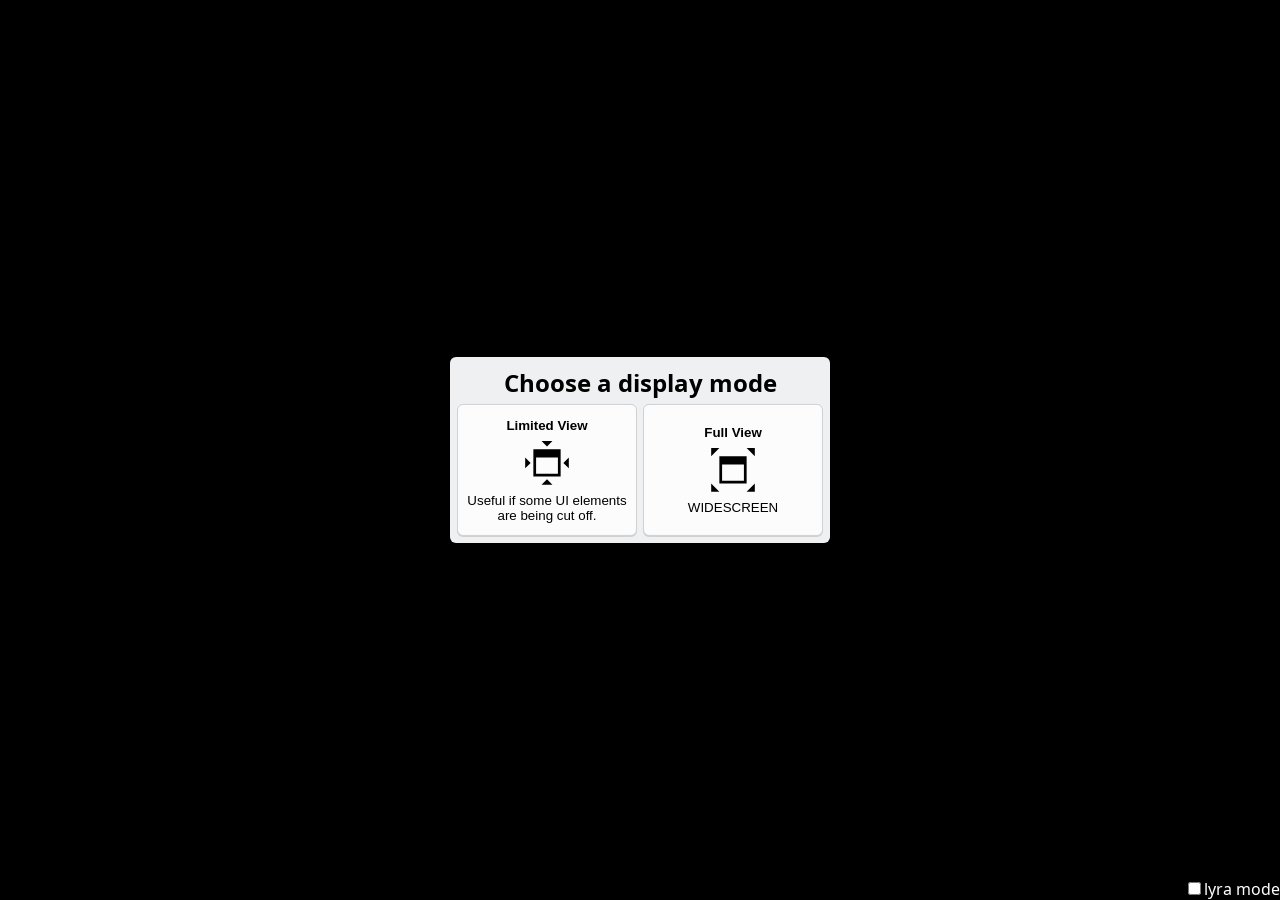
<file: index.html>
<!DOCTYPE html>
<html lang="en">
<head>
    <meta charset="UTF-8">
    <meta name="viewport" content="width=device-width, initial-scale=1">
    <title>WackyFlipActivity</title>
    <link rel="stylesheet" href="/css/root.css">
</head>
<body>
    <script>
        function chooseDisplayMode(opt) {
            //document.querySelector('.frame').classList.remove('hidden');
            //document.querySelector('.frame').classList.add(opt);
            document.querySelector('.resize-box').classList.add('hidden');
            const iframe = document.createElement('iframe');
            iframe.classList.add('frame');
            iframe.classList.add(opt);
            iframe.src = '/resources';
            iframe.allowFullscreen = true;
            document.querySelector('.webgl-content').appendChild(iframe);

            // check for lyra mode
            const lyraModeCheckbox = document.querySelector('#lyra');
            if (lyraModeCheckbox.checked) {
                const lyra = document.createElement('img');
                lyra.classList.add('lyra');
                lyra.src = 'img/lyra.png';
                document.body.appendChild(lyra);
            }
        }
        document.addEventListener('DOMContentLoaded', () => {
            document.querySelector('.resize-limited').addEventListener('click', () => {chooseDisplayMode('limited')});
            document.querySelector('.resize-full').addEventListener('click', () => {chooseDisplayMode('full')});
        })
    </script>
    <div class="main">
        <div class="resize-box">
            <h2>Choose a display mode</h2>
            <div class="flex-row">
                <button class="resize-limited resize-choice" >
                    <span class="choice-title">Limited View</span>
                    <img src="img/view-restore.svg" alt="Limited View">
                    <span>Useful if some UI elements are being cut off.</span>
                </button>
                <button class="resize-full resize-choice">
                    <span class="choice-title">Full View</span>
                    <img src="img/view-fullscreen.svg" alt="Full View">
                    <span>WIDESCREEN</span>
                </button>
            </div>
        </div>
        <div class="bottom-right-settings">
            <input type="checkbox" id="lyra"><label for="lyra">lyra mode</label>
        </div>
        <div class="webgl-content">
            <!--<iframe title="Wacky Flip" class="frame" src="https://game.azgame.io/wacky-flip/" allowfullscreen=""></iframe>-->
        </div>
    </div>
</body>
</html>
</file>
<file: css/root.css>
@import url("../fonts/noto-sans/noto-sans.css");
* {
    box-sizing: border-box;
}
body {
    margin: 0;
    background: #000;
    font-family: 'Noto Sans', Helvetica, Arial, sans-serif;
}
.frame {
    /*position: absolute;
    left: 0;
    top: 0;*/
    width: 100%;
    height: 100%;
    border: none;
}
.resize-box {
    position: absolute;
    top: 50%;
    left: 50%;
    transform: translate(-50%,-50%);
    border-radius: 6px;
    padding: 6px;
    background: #eff0f1;
    border: 1px solid #f1f1f2f9;
    box-shadow: 0 4px 4px #00000033;
    color: #000000;

    display: flex;
    align-items: center;
    min-width: 160px;
    height: auto;
    flex-direction: column;
    gap: 0;
    z-index: 11;
}
.flex-row {
    display: flex;
    flex-direction: row;
}
.resize-box .flex-row {
    gap: 6px;
}
.resize-choice {
    display: flex;
    flex-direction: column;
    justify-content: center;
    align-items: center;
    width: 180px;
    height: 132px;
    border-radius: 6px;
    background: #fcfcfc;
    border: 1px solid #d1d1d2;
    box-shadow: 0 1px 0 #d1d1d2;
    cursor: pointer;
    transform: scale(100%);
    padding: 6px;
    outline: none;
}
.resize-choice:hover {
    border-color: #fd18fd;
}
.resize-choice:focus {
    border-color: #fd18fd;
    background: #fcd9fc;
}
.resize-choice:active {
    background: #fdc1fd;
}
.resize-choice img {
    width: 60px;
    height: 60px;
}
.hidden {
    display: none;
}
.webgl-content {
    display: flex;
    justify-content: center;
    width: 100vw;
    height: 100vh;
}
.frame.limited {
    width: auto;
    aspect-ratio: 16 / 9;
    margin: auto;
    border-radius: 12px;
}
.choice-title {
    font-weight: bold;
}
h2 {
    margin: 0.1em 0 0.2em;
}
.bottom-right-settings {
    position: absolute;
    right: 0;
    bottom: 0;
    color: #fff;
    z-index: 9;
}
.main:has(.webgl-content .frame) .bottom-right-settings {
    display: none;
}
.lyra {
    position: absolute;
    right: 0;
    bottom: 0;
    height: 30vh;
}
/* waga */
</file>
